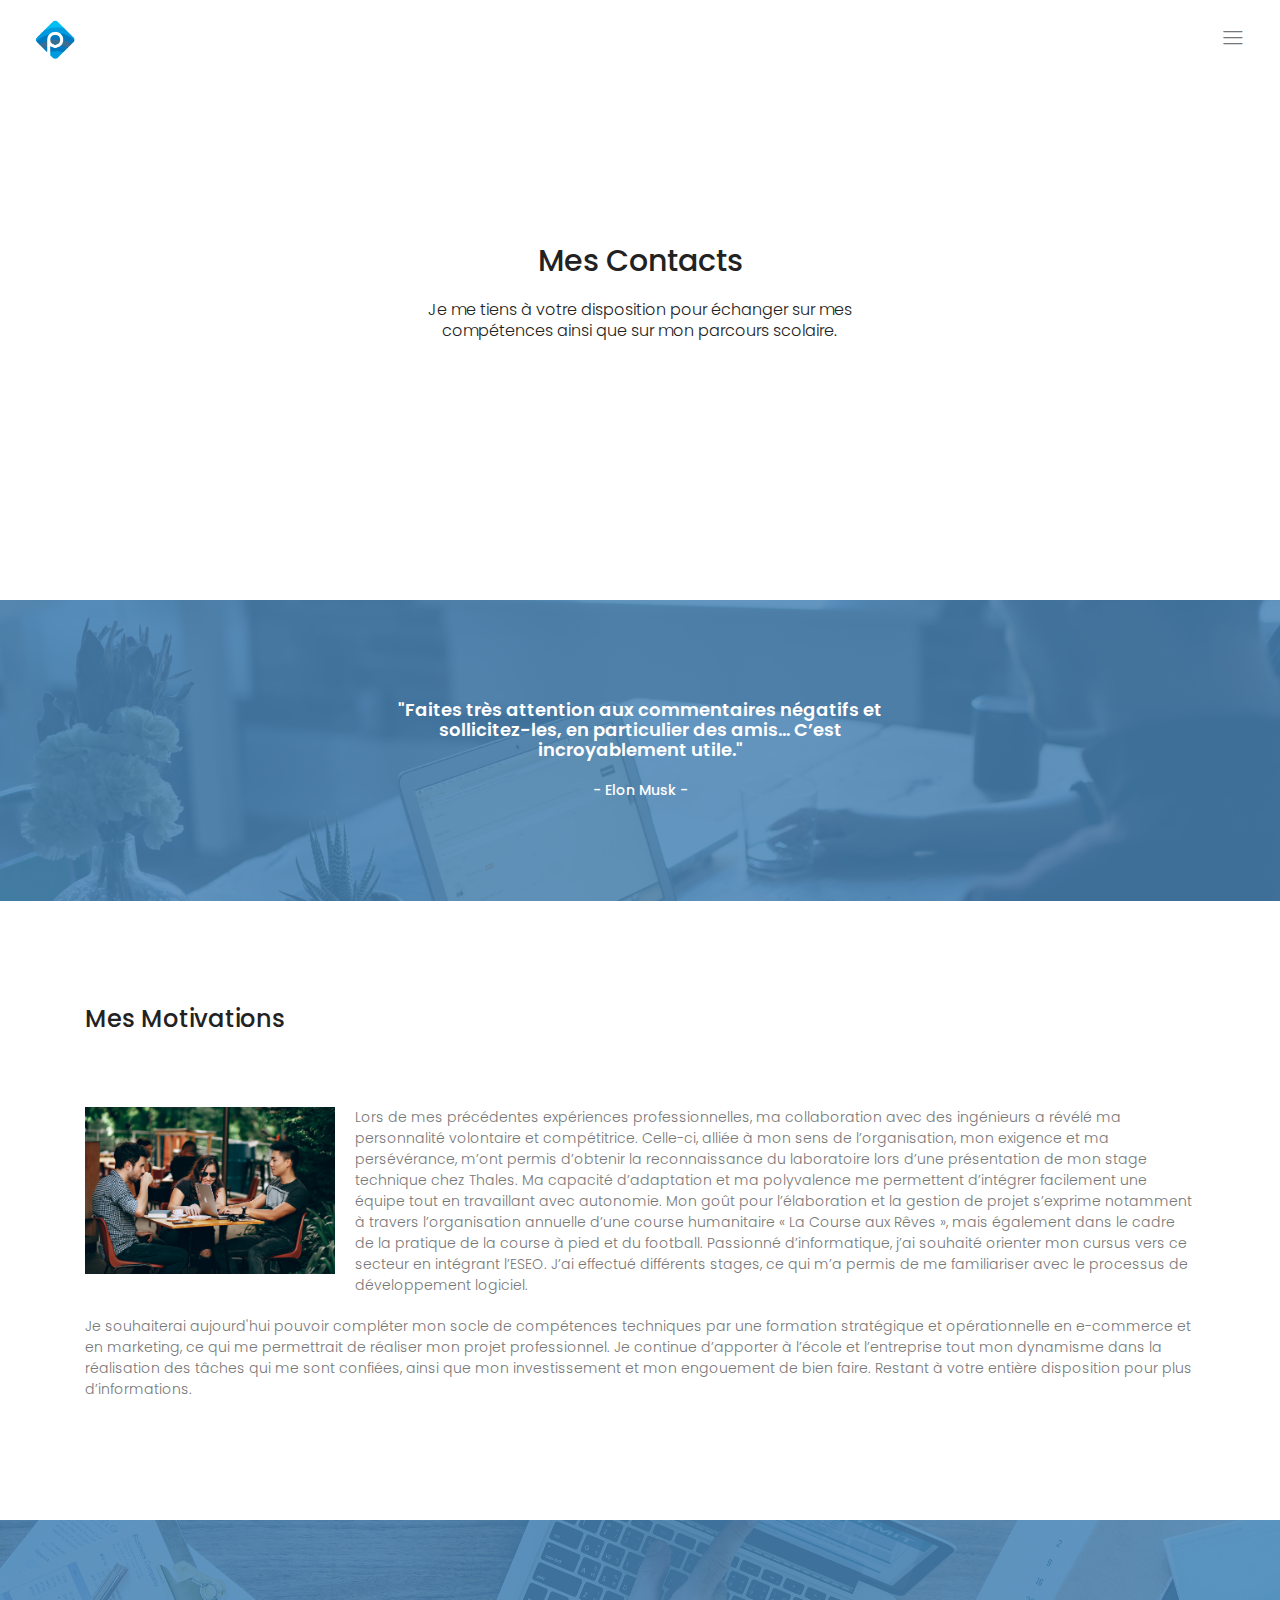
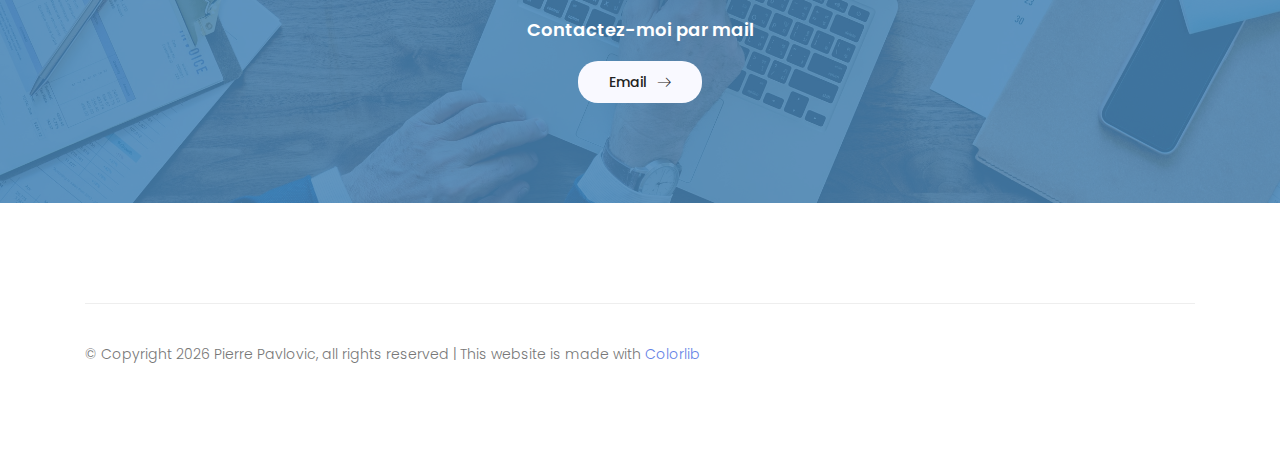
<file: contact.html>
<!DOCTYPE html>
<html lang="fr" class="no-js">

<head>
    <!-- Mobile Specific Meta -->
    <meta name="viewport" content="width=device-width, initial-scale=1, shrink-to-fit=no">
    <!-- Favicon-->
    <link rel="shortcut icon" href="img/logo.png">
    <!-- Author Meta -->
    <meta name="author" content="Colorlib">
    <!-- Meta Description -->
    <meta name="description" content="">
    <!-- Meta Keyword -->
    <meta name="keywords" content="">
    <!-- meta character set -->
    <meta charset="UTF-8">
    <!-- Site Title -->
    <title>Pierre Pavlovic - Contact</title>
    <link href="https://fonts.googleapis.com/css?family=Poppins:300,500,600" rel="stylesheet">
    <!-- CSS -->
    <link rel="stylesheet" href="css/linearicons.css">
    <link rel="stylesheet" href="css/owl.carousel.css">
    <link rel="stylesheet" href="css/font-awesome.min.css">
    <link rel="stylesheet" href="css/nice-select.css">
    <link rel="stylesheet" href="css/magnific-popup.css">
    <link rel="stylesheet" href="css/bootstrap.css">
    <link rel="stylesheet" href="css/main.css">
</head>

<body>
    <div class="oz-body-wrap">
        <!-- Start Header Area -->
        <header class="default-header generic-header">
            <div class="container-fluid">
                <div class="header-wrap">
                    <div class="header-top d-flex justify-content-between align-items-center">
                        <div class="logo">
                            <a href="index.html"><img src="img/logo.png" alt=""></a>
                        </div>
                        <div class="main-menubar d-flex align-items-center">
                            <nav class="hide">
                                <a href="index.html">Home</a>
                                <a href="project.html">Project</a>
                                <a href="contact.html">Contact</a>
                            </nav>
                            <div class="menu-bar"><span class="lnr lnr-menu"></span></div>
                        </div>
                    </div>
                </div>
            </div>
        </header>
        <!-- End Header Area -->
        <!-- Start Banner Area -->
        <section class="generic-banner relative">
            <div class="overlay overlay-bg"></div>
            <div class="container">
                <div class="row height align-items-center justify-content-center">
                    <div class="col-lg-10">
                        <div class="banner-content text-center">
                            <h2>Mes <span>Contacts</span></h2>
                            <p> Je me tiens à votre disposition pour échanger sur mes<br>compétences ainsi que sur mon parcours scolaire.</p>
                        </div>
                    </div>
                </div>
            </div>
        </section>
        <!-- End Banner Area -->
        <!-- Start Citation Area -->
        <section class="about-area pt-100 pb-100 relative">
            <div class="overlay overlay-bg"></div>
            <div class="container">
                <div class="row justify-content-center text-center">
                    <div class="single-contact col-lg-6 col-md-8">
                        <h4 class="h4 text-white">"Faites très attention aux commentaires négatifs et sollicitez-les, en particulier des amis… C’est incroyablement utile."</h4>
                        <h6 class="text-white"><br> - Elon Musk - </h6>
                    </div>
                </div>
            </div>
        </section>
        <!-- End Citation Area -->
        <!-- About Motivation Start -->
        <section class="about-generic-area">
            <div class="container border-top-generic">
                <h3 class="about-title mb-70">Mes Motivations</h3>
                <div class="row">
                    <div class="col-md-12">
                        <div class="img-text">
                            <img src="img/helena-lopes-592971-unsplash.jpg" alt="" height="250px" width="250px" class="img-fluid float-left mr-20 mb-20">
                            <p>Lors de mes précédentes expériences professionnelles, ma collaboration avec des ingénieurs a révélé ma personnalité volontaire et compétitrice. Celle-ci, alliée à mon sens de l’organisation, mon exigence et ma persévérance,
                                m’ont permis d’obtenir la reconnaissance du laboratoire lors d’une présentation de mon stage technique chez Thales. Ma capacité d’adaptation et ma polyvalence me permettent d’intégrer facilement une équipe tout en travaillant
                                avec autonomie. Mon goût pour l’élaboration et la gestion de projet s’exprime notamment à travers l’organisation annuelle d’une course humanitaire « La Course aux Rêves », mais également dans le cadre de la pratique de
                                la course à pied et du football. Passionné d’informatique, j’ai souhaité orienter mon cursus vers ce secteur en intégrant l’ESEO. J’ai effectué différents stages, ce qui m’a permis de me familiariser avec le processus de
                                développement logiciel.</p>
                        </div>
                    </div>
                    <div class="col-lg-12">
                        <p>Je souhaiterai aujourd'hui pouvoir compléter mon socle de compétences techniques par une formation stratégique et opérationnelle en e-commerce et en marketing, ce qui me permettrait de réaliser mon projet professionnel. Je continue
                            d’apporter à l’école et l’entreprise tout mon dynamisme dans la réalisation des tâches qui me sont confiées, ainsi que mon investissement et mon engouement de bien faire. Restant à votre entière disposition pour plus d’informations.</p>
                    </div>
                </div>
            </div>
    </div>
    </section>
    <!-- End Motivation Area -->
    <!-- Start Contact Area -->
    <!--
			<section class="contact-area pt-100 pb-100 relative">
				<div class="overlay overlay-bg"></div>
				<div class="container">
					<div class="row justify-content-center text-center">
						<div class="single-contact col-lg-6 col-md-8">
							<h2 class="text-white">Send Me A <span>Message</span></h2>
							<p class="text-white">
								Most people who work in an office environment.
							</p>
						</div>
					</div>
					<form id="myForm" action="mail.php" method="post" class="contact-form">
						<div class="row justify-content-center">
							<div class="col-lg-5">
								<input name="fname" placeholder="Enter your name" onfocus="this.placeholder = ''" onblur="this.placeholder = 'Enter your name'" class="common-input mt-20" required="" type="text">
							</div>
							<div class="col-lg-5">
								<input name="email" placeholder="Enter email address" pattern="[A-Za-z0-9._%+-]+@[A-Za-z0-9.-]+\.[A-Za-z]{1,63}$" onfocus="this.placeholder = ''" onblur="this.placeholder = 'Enter email address'" class="common-input mt-20" required="" type="email">
							</div>
							<div class="col-lg-10">
								<textarea class="common-textarea mt-20" name="message" placeholder="Messege" onfocus="this.placeholder = ''" onblur="this.placeholder = 'Messege'" required=""></textarea>
						</div>
						<div class="col-lg-10 d-flex justify-content-end">
							<button class="primary-btn white-bg d-inline-flex align-items-center mt-20"><span class="mr-10">Send Message</span><span class="lnr lnr-arrow-right"></span></button> <br>
						</div>
						<div class="alert-msg"></div>
						</div>
					</form>
				</div>
			</section>
			-->
    <!-- End Contact Area -->
    <!-- Start Other Contact Area -->
    <section id="about-us" class="contact-area pt-100 pb-100 relative">
        <div class="overlay overlay-bg"></div>
        <div class="container">
            <div class="row justify-content-center text-center">
                <div class="single-contact col-lg-6 col-md-8">
                    <h4 class="h4 text-white">Contactez-moi par mail</h4><br>
                    <a href="mailto:pierre.pavlovic@reseau.eseo.fr" class="genric-btn default circle arrow">Email<span class="lnr lnr-arrow-right"></span></a>
                </div>
            </div>
        </div>
    </section>
    <!-- End Other Contact Area -->
    <!-- Start Footer Area -->
    <footer class="section-gap">
        <div class="container">
            <div class="footer-bottom d-flex justify-content-between align-items-center flex-wrap">
                <!-- Link back to Colorlib can't be removed. Template is licensed under CC BY 3.0. -->
                <p class="footer-text m-0">&copy; Copyright
                    <script>
                        document.write(new Date().getFullYear());
                    </script> Pierre Pavlovic, all rights reserved | This website is made with <a href="https://colorlib.com" target="_blank">Colorlib</a></p>
                <!-- Link back to Colorlib can't be removed. Template is licensed under CC BY 3.0. -->
            </div>
        </div>
    </footer>
    <!-- End Footer Area -->
    </div>
    <script src="js/vendor/jquery-2.2.4.min.js"></script>
    <script src="https://cdnjs.cloudflare.com/ajax/libs/popper.js/1.11.0/umd/popper.min.js" integrity="sha384-b/U6ypiBEHpOf/4+1nzFpr53nxSS+GLCkfwBdFNTxtclqqenISfwAzpKaMNFNmj4" crossorigin="anonymous"></script>
    <script src="js/vendor/bootstrap.min.js"></script>
    <script src="js/jquery.ajaxchimp.min.js"></script>
    <script src="js/owl.carousel.min.js"></script>
    <script src="js/jquery.nice-select.min.js"></script>
    <script src="js/jquery.magnific-popup.min.js"></script>
    <script src="js/main.js"></script>
    </div>
</body>

</html>
</file>
<file: css/linearicons.css>
@font-face {
    font-family: 'Linearicons-Free';
    src: url('../fonts/Linearicons-Free.eot?w118d');
    src: url('../fonts/Linearicons-Free.eot?#iefixw118d') format('embedded-opentype'), url('../fonts/Linearicons-Free.woff2?w118d') format('woff2'), url('../fonts/Linearicons-Free.woff?w118d') format('woff'), url('../fonts/Linearicons-Free.ttf?w118d') format('truetype'), url('../fonts/Linearicons-Free.svg?w118d#Linearicons-Free') format('svg');
    font-weight: normal;
    font-style: normal;
}

.lnr {
    font-family: 'Linearicons-Free';
    speak: none;
    font-style: normal;
    font-weight: normal;
    font-variant: normal;
    text-transform: none;
    line-height: 1;
    /* Better Font Rendering =========== */
    -webkit-font-smoothing: antialiased;
    -moz-osx-font-smoothing: grayscale;
}

.lnr-home:before {
    content: "\e800";
}

.lnr-apartment:before {
    content: "\e801";
}

.lnr-pencil:before {
    content: "\e802";
}

.lnr-magic-wand:before {
    content: "\e803";
}

.lnr-drop:before {
    content: "\e804";
}

.lnr-lighter:before {
    content: "\e805";
}

.lnr-poop:before {
    content: "\e806";
}

.lnr-sun:before {
    content: "\e807";
}

.lnr-moon:before {
    content: "\e808";
}

.lnr-cloud:before {
    content: "\e809";
}

.lnr-cloud-upload:before {
    content: "\e80a";
}

.lnr-cloud-download:before {
    content: "\e80b";
}

.lnr-cloud-sync:before {
    content: "\e80c";
}

.lnr-cloud-check:before {
    content: "\e80d";
}

.lnr-database:before {
    content: "\e80e";
}

.lnr-lock:before {
    content: "\e80f";
}

.lnr-cog:before {
    content: "\e810";
}

.lnr-trash:before {
    content: "\e811";
}

.lnr-dice:before {
    content: "\e812";
}

.lnr-heart:before {
    content: "\e813";
}

.lnr-star:before {
    content: "\e814";
}

.lnr-star-half:before {
    content: "\e815";
}

.lnr-star-empty:before {
    content: "\e816";
}

.lnr-flag:before {
    content: "\e817";
}

.lnr-envelope:before {
    content: "\e818";
}

.lnr-paperclip:before {
    content: "\e819";
}

.lnr-inbox:before {
    content: "\e81a";
}

.lnr-eye:before {
    content: "\e81b";
}

.lnr-printer:before {
    content: "\e81c";
}

.lnr-file-empty:before {
    content: "\e81d";
}

.lnr-file-add:before {
    content: "\e81e";
}

.lnr-enter:before {
    content: "\e81f";
}

.lnr-exit:before {
    content: "\e820";
}

.lnr-graduation-hat:before {
    content: "\e821";
}

.lnr-license:before {
    content: "\e822";
}

.lnr-music-note:before {
    content: "\e823";
}

.lnr-film-play:before {
    content: "\e824";
}

.lnr-camera-video:before {
    content: "\e825";
}

.lnr-camera:before {
    content: "\e826";
}

.lnr-picture:before {
    content: "\e827";
}

.lnr-book:before {
    content: "\e828";
}

.lnr-bookmark:before {
    content: "\e829";
}

.lnr-user:before {
    content: "\e82a";
}

.lnr-users:before {
    content: "\e82b";
}

.lnr-shirt:before {
    content: "\e82c";
}

.lnr-store:before {
    content: "\e82d";
}

.lnr-cart:before {
    content: "\e82e";
}

.lnr-tag:before {
    content: "\e82f";
}

.lnr-phone-handset:before {
    content: "\e830";
}

.lnr-phone:before {
    content: "\e831";
}

.lnr-pushpin:before {
    content: "\e832";
}

.lnr-map-marker:before {
    content: "\e833";
}

.lnr-map:before {
    content: "\e834";
}

.lnr-location:before {
    content: "\e835";
}

.lnr-calendar-full:before {
    content: "\e836";
}

.lnr-keyboard:before {
    content: "\e837";
}

.lnr-spell-check:before {
    content: "\e838";
}

.lnr-screen:before {
    content: "\e839";
}

.lnr-smartphone:before {
    content: "\e83a";
}

.lnr-tablet:before {
    content: "\e83b";
}

.lnr-laptop:before {
    content: "\e83c";
}

.lnr-laptop-phone:before {
    content: "\e83d";
}

.lnr-power-switch:before {
    content: "\e83e";
}

.lnr-bubble:before {
    content: "\e83f";
}

.lnr-heart-pulse:before {
    content: "\e840";
}

.lnr-construction:before {
    content: "\e841";
}

.lnr-pie-chart:before {
    content: "\e842";
}

.lnr-chart-bars:before {
    content: "\e843";
}

.lnr-gift:before {
    content: "\e844";
}

.lnr-diamond:before {
    content: "\e845";
}

.lnr-linearicons:before {
    content: "\e846";
}

.lnr-dinner:before {
    content: "\e847";
}

.lnr-coffee-cup:before {
    content: "\e848";
}

.lnr-leaf:before {
    content: "\e849";
}

.lnr-paw:before {
    content: "\e84a";
}

.lnr-rocket:before {
    content: "\e84b";
}

.lnr-briefcase:before {
    content: "\e84c";
}

.lnr-bus:before {
    content: "\e84d";
}

.lnr-car:before {
    content: "\e84e";
}

.lnr-train:before {
    content: "\e84f";
}

.lnr-bicycle:before {
    content: "\e850";
}

.lnr-wheelchair:before {
    content: "\e851";
}

.lnr-select:before {
    content: "\e852";
}

.lnr-earth:before {
    content: "\e853";
}

.lnr-smile:before {
    content: "\e854";
}

.lnr-sad:before {
    content: "\e855";
}

.lnr-neutral:before {
    content: "\e856";
}

.lnr-mustache:before {
    content: "\e857";
}

.lnr-alarm:before {
    content: "\e858";
}

.lnr-bullhorn:before {
    content: "\e859";
}

.lnr-volume-high:before {
    content: "\e85a";
}

.lnr-volume-medium:before {
    content: "\e85b";
}

.lnr-volume-low:before {
    content: "\e85c";
}

.lnr-volume:before {
    content: "\e85d";
}

.lnr-mic:before {
    content: "\e85e";
}

.lnr-hourglass:before {
    content: "\e85f";
}

.lnr-undo:before {
    content: "\e860";
}

.lnr-redo:before {
    content: "\e861";
}

.lnr-sync:before {
    content: "\e862";
}

.lnr-history:before {
    content: "\e863";
}

.lnr-clock:before {
    content: "\e864";
}

.lnr-download:before {
    content: "\e865";
}

.lnr-upload:before {
    content: "\e866";
}

.lnr-enter-down:before {
    content: "\e867";
}

.lnr-exit-up:before {
    content: "\e868";
}

.lnr-bug:before {
    content: "\e869";
}

.lnr-code:before {
    content: "\e86a";
}

.lnr-link:before {
    content: "\e86b";
}

.lnr-unlink:before {
    content: "\e86c";
}

.lnr-thumbs-up:before {
    content: "\e86d";
}

.lnr-thumbs-down:before {
    content: "\e86e";
}

.lnr-magnifier:before {
    content: "\e86f";
}

.lnr-cross:before {
    content: "\e870";
}

.lnr-menu:before {
    content: "\e871";
}

.lnr-list:before {
    content: "\e872";
}

.lnr-chevron-up:before {
    content: "\e873";
}

.lnr-chevron-down:before {
    content: "\e874";
}

.lnr-chevron-left:before {
    content: "\e875";
}

.lnr-chevron-right:before {
    content: "\e876";
}

.lnr-arrow-up:before {
    content: "\e877";
}

.lnr-arrow-down:before {
    content: "\e878";
}

.lnr-arrow-left:before {
    content: "\e879";
}

.lnr-arrow-right:before {
    content: "\e87a";
}

.lnr-move:before {
    content: "\e87b";
}

.lnr-warning:before {
    content: "\e87c";
}

.lnr-question-circle:before {
    content: "\e87d";
}

.lnr-menu-circle:before {
    content: "\e87e";
}

.lnr-checkmark-circle:before {
    content: "\e87f";
}

.lnr-cross-circle:before {
    content: "\e880";
}

.lnr-plus-circle:before {
    content: "\e881";
}

.lnr-circle-minus:before {
    content: "\e882";
}

.lnr-arrow-up-circle:before {
    content: "\e883";
}

.lnr-arrow-down-circle:before {
    content: "\e884";
}

.lnr-arrow-left-circle:before {
    content: "\e885";
}

.lnr-arrow-right-circle:before {
    content: "\e886";
}

.lnr-chevron-up-circle:before {
    content: "\e887";
}

.lnr-chevron-down-circle:before {
    content: "\e888";
}

.lnr-chevron-left-circle:before {
    content: "\e889";
}

.lnr-chevron-right-circle:before {
    content: "\e88a";
}

.lnr-crop:before {
    content: "\e88b";
}

.lnr-frame-expand:before {
    content: "\e88c";
}

.lnr-frame-contract:before {
    content: "\e88d";
}

.lnr-layers:before {
    content: "\e88e";
}

.lnr-funnel:before {
    content: "\e88f";
}

.lnr-text-format:before {
    content: "\e890";
}

.lnr-text-format-remove:before {
    content: "\e891";
}

.lnr-text-size:before {
    content: "\e892";
}

.lnr-bold:before {
    content: "\e893";
}

.lnr-italic:before {
    content: "\e894";
}

.lnr-underline:before {
    content: "\e895";
}

.lnr-strikethrough:before {
    content: "\e896";
}

.lnr-highlight:before {
    content: "\e897";
}

.lnr-text-align-left:before {
    content: "\e898";
}

.lnr-text-align-center:before {
    content: "\e899";
}

.lnr-text-align-right:before {
    content: "\e89a";
}

.lnr-text-align-justify:before {
    content: "\e89b";
}

.lnr-line-spacing:before {
    content: "\e89c";
}

.lnr-indent-increase:before {
    content: "\e89d";
}

.lnr-indent-decrease:before {
    content: "\e89e";
}

.lnr-pilcrow:before {
    content: "\e89f";
}

.lnr-direction-ltr:before {
    content: "\e8a0";
}

.lnr-direction-rtl:before {
    content: "\e8a1";
}

.lnr-page-break:before {
    content: "\e8a2";
}

.lnr-sort-alpha-asc:before {
    content: "\e8a3";
}

.lnr-sort-amount-asc:before {
    content: "\e8a4";
}

.lnr-hand:before {
    content: "\e8a5";
}

.lnr-pointer-up:before {
    content: "\e8a6";
}

.lnr-pointer-right:before {
    content: "\e8a7";
}

.lnr-pointer-down:before {
    content: "\e8a8";
}

.lnr-pointer-left:before {
    content: "\e8a9";
}
</file>
<file: css/nice-select.css>
.nice-select {
    -webkit-tap-highlight-color: transparent;
    background-color: #fff;
    border-radius: 5px;
    border: solid 1px #e8e8e8;
    box-sizing: border-box;
    clear: both;
    cursor: pointer;
    display: block;
    float: left;
    font-family: inherit;
    font-size: 14px;
    font-weight: normal;
    height: 42px;
    line-height: 40px;
    outline: none;
    padding-left: 18px;
    padding-right: 30px;
    position: relative;
    text-align: left !important;
    -webkit-transition: all 0.2s ease-in-out;
    transition: all 0.2s ease-in-out;
    -webkit-user-select: none;
    -moz-user-select: none;
    -ms-user-select: none;
    user-select: none;
    white-space: nowrap;
    width: auto;
}

.nice-select:hover {
    border-color: #dbdbdb;
}

.nice-select:active,
.nice-select.open,
.nice-select:focus {
    border-color: #999;
}

.nice-select:after {
    border-bottom: 2px solid #999;
    border-right: 2px solid #999;
    content: '';
    display: block;
    height: 5px;
    margin-top: -4px;
    pointer-events: none;
    position: absolute;
    right: 12px;
    top: 50%;
    -webkit-transform-origin: 66% 66%;
    -ms-transform-origin: 66% 66%;
    transform-origin: 66% 66%;
    -webkit-transform: rotate(45deg);
    -ms-transform: rotate(45deg);
    transform: rotate(45deg);
    -webkit-transition: all 0.15s ease-in-out;
    transition: all 0.15s ease-in-out;
    width: 5px;
}

.nice-select.open:after {
    -webkit-transform: rotate(-135deg);
    -ms-transform: rotate(-135deg);
    transform: rotate(-135deg);
}

.nice-select.open .list {
    opacity: 1;
    pointer-events: auto;
    -webkit-transform: scale(1) translateY(0);
    -ms-transform: scale(1) translateY(0);
    transform: scale(1) translateY(0);
}

.nice-select.disabled {
    border-color: #ededed;
    color: #999;
    pointer-events: none;
}

.nice-select.disabled:after {
    border-color: #cccccc;
}

.nice-select.wide {
    width: 100%;
}

.nice-select.wide .list {
    left: 0 !important;
    right: 0 !important;
}

.nice-select.right {
    float: right;
}

.nice-select.right .list {
    left: auto;
    right: 0;
}

.nice-select.small {
    font-size: 12px;
    height: 36px;
    line-height: 34px;
}

.nice-select.small:after {
    height: 4px;
    width: 4px;
}

.nice-select.small .option {
    line-height: 34px;
    min-height: 34px;
}

.nice-select .list {
    background-color: #fff;
    border-radius: 5px;
    box-shadow: 0 0 0 1px rgba(68, 68, 68, 0.11);
    box-sizing: border-box;
    margin-top: 4px;
    opacity: 0;
    overflow: hidden;
    padding: 0;
    pointer-events: none;
    position: absolute;
    top: 100%;
    left: 0;
    -webkit-transform-origin: 50% 0;
    -ms-transform-origin: 50% 0;
    transform-origin: 50% 0;
    -webkit-transform: scale(0.75) translateY(-21px);
    -ms-transform: scale(0.75) translateY(-21px);
    transform: scale(0.75) translateY(-21px);
    -webkit-transition: all 0.2s cubic-bezier(0.5, 0, 0, 1.25), opacity 0.15s ease-out;
    transition: all 0.2s cubic-bezier(0.5, 0, 0, 1.25), opacity 0.15s ease-out;
    z-index: 9;
}

.nice-select .list:hover .option:not(:hover) {
    background-color: transparent !important;
}

.nice-select .option {
    cursor: pointer;
    font-weight: 400;
    line-height: 40px;
    list-style: none;
    min-height: 40px;
    outline: none;
    padding-left: 18px;
    padding-right: 29px;
    text-align: left;
    -webkit-transition: all 0.2s;
    transition: all 0.2s;
}

.nice-select .option:hover,
.nice-select .option.focus,
.nice-select .option.selected.focus {
    background-color: #f6f6f6;
}

.nice-select .option.selected {
    font-weight: bold;
}

.nice-select .option.disabled {
    background-color: transparent;
    color: #999;
    cursor: default;
}

.no-csspointerevents .nice-select .list {
    display: none;
}

.no-csspointerevents .nice-select.open .list {
    display: block;
}
</file>
<file: css/main.css>
::-moz-selection {
    background-color: #4682B4;
    color: #fff
}

::selection {
    background-color: #4682B4;
    color: #fff
}

::-webkit-input-placeholder {
    color: #000;
    font-weight: 300
}

:-moz-placeholder {
    color: #000;
    opacity: 1;
    font-weight: 300
}

::-moz-placeholder {
    color: #000;
    opacity: 1;
    font-weight: 300
}

:-ms-input-placeholder {
    color: #000;
    font-weight: 300
}

::-ms-input-placeholder {
    color: #000;
    font-weight: 300
}

body {
    color: #777;
    font-family: "Poppins", sans-serif;
    font-size: 14px;
    font-weight: 300;
    line-height: 1.5em;
    position: relative
}

ol,
ul {
    margin: 0;
    padding: 0;
    list-style: none
}

select {
    display: block
}

figure {
    margin: 0
}

a {
    -webkit-transition: all 0.3s ease 0s;
    -moz-transition: all 0.3s ease 0s;
    -o-transition: all 0.3s ease 0s;
    transition: all 0.3s ease 0s
}

iframe {
    border: 0
}

a,
a:focus,
a:hover {
    text-decoration: none;
    outline: 0;
    color: #777
}

.btn.active.focus,
.btn.active:focus,
.btn.focus,
.btn.focus:active,
.btn:active:focus,
.btn:focus {
    text-decoration: none;
    outline: 0
}

.card-panel {
    margin: 0;
    padding: 60px
}

.btn i,
.btn-large i,
.btn-floating i,
.btn-large i,
.btn-flat i {
    font-size: 1em;
    line-height: inherit
}

.gray-bg {
    background: #f9f9ff
}

h1,
h2,
h3,
h4,
h5,
h6 {
    font-family: "Poppins", sans-serif;
    color: #222;
    line-height: 1.5em;
    margin-bottom: 0;
    margin-top: 0;
    font-weight: 500
}

.h1,
.h2,
.h3,
.h4,
.h5,
.h6 {
    margin-bottom: 0;
    margin-top: 0;
    font-family: "Poppins", sans-serif;
    font-weight: 600;
    color: #222
}

h1,
.h1 {
    font-size: 36px
}

h2,
.h2 {
    font-size: 30px
}

h3,
.h3 {
    font-size: 24px
}

h4,
.h4 {
    font-size: 18px
}

h5,
.h5 {
    font-size: 16px
}

h6,
.h6 {
    font-size: 14px;
    color: #222
}

td,
th {
    border-radius: 0px
}

.clear::before,
.clear::after {
    content: " ";
    display: table
}

.clear::after {
    clear: both
}

.fz-11 {
    font-size: 11px
}

.fz-12 {
    font-size: 12px
}

.fz-13 {
    font-size: 13px
}

.fz-14 {
    font-size: 14px
}

.fz-15 {
    font-size: 15px
}

.fz-16 {
    font-size: 16px
}

.fz-18 {
    font-size: 18px
}

.fz-30 {
    font-size: 30px
}

.fz-48 {
    font-size: 48px !important
}

.fw100 {
    font-weight: 100
}

.fw300 {
    font-weight: 300
}

.fw400 {
    font-weight: 400 !important
}

.fw500 {
    font-weight: 500
}

.f700 {
    font-weight: 700
}

.fsi {
    font-style: italic
}

.mt-10 {
    margin-top: 10px
}

.mt-15 {
    margin-top: 15px
}

.mt-20 {
    margin-top: 20px
}

.mt-25 {
    margin-top: 25px
}

.mt-30 {
    margin-top: 30px
}

.mt-35 {
    margin-top: 35px
}

.mt-40 {
    margin-top: 40px
}

.mt-50 {
    margin-top: 50px
}

.mt-60 {
    margin-top: 60px
}

.mt-70 {
    margin-top: 70px
}

.mt-80 {
    margin-top: 80px
}

.mt-100 {
    margin-top: 100px
}

.mt-120 {
    margin-top: 120px
}

.mt-150 {
    margin-top: 150px
}

.ml-0 {
    margin-left: 0 !important
}

.ml-5 {
    margin-left: 5px !important
}

.ml-10 {
    margin-left: 10px
}

.ml-15 {
    margin-left: 15px
}

.ml-20 {
    margin-left: 20px
}

.ml-30 {
    margin-left: 30px
}

.ml-50 {
    margin-left: 50px
}

.mr-0 {
    margin-right: 0 !important
}

.mr-5 {
    margin-right: 5px !important
}

.mr-15 {
    margin-right: 15px
}

.mr-10 {
    margin-right: 10px
}

.mr-20 {
    margin-right: 20px
}

.mr-30 {
    margin-right: 30px
}

.mr-50 {
    margin-right: 50px
}

.mb-0 {
    margin-bottom: 0px
}

.mb-0-i {
    margin-bottom: 0px !important
}

.mb-5 {
    margin-bottom: 5px
}

.mb-10 {
    margin-bottom: 10px
}

.mb-15 {
    margin-bottom: 15px
}

.mb-20 {
    margin-bottom: 20px
}

.mb-25 {
    margin-bottom: 25px
}

.mb-30 {
    margin-bottom: 30px
}

.mb-40 {
    margin-bottom: 40px
}

.mb-50 {
    margin-bottom: 50px
}

.mb-60 {
    margin-bottom: 60px
}

.mb-70 {
    margin-bottom: 70px
}

.mb-80 {
    margin-bottom: 80px
}

.mb-90 {
    margin-bottom: 90px
}

.mb-100 {
    margin-bottom: 100px
}

.pt-0 {
    padding-top: 0px
}

.pt-10 {
    padding-top: 10px
}

.pt-15 {
    padding-top: 15px
}

.pt-20 {
    padding-top: 20px
}

.pt-25 {
    padding-top: 25px
}

.pt-30 {
    padding-top: 30px
}

.pt-40 {
    padding-top: 40px
}

.pt-50 {
    padding-top: 50px
}

.pt-60 {
    padding-top: 60px
}

.pt-70 {
    padding-top: 70px
}

.pt-80 {
    padding-top: 80px
}

.pt-90 {
    padding-top: 90px
}

.pt-100 {
    padding-top: 100px
}

.pt-150 {
    padding-top: 150px
}

.pb-0 {
    padding-bottom: 0px
}

.pb-10 {
    padding-bottom: 10px
}

.pb-15 {
    padding-bottom: 15px
}

.pb-20 {
    padding-bottom: 20px
}

.pb-25 {
    padding-bottom: 25px
}

.pb-30 {
    padding-bottom: 30px
}

.pb-40 {
    padding-bottom: 40px
}

.pb-50 {
    padding-bottom: 50px
}

.pb-60 {
    padding-bottom: 60px
}

.pb-70 {
    padding-bottom: 70px
}

.pb-80 {
    padding-bottom: 80px
}

.pb-90 {
    padding-bottom: 90px
}

.pb-100 {
    padding-bottom: 100px
}

.pb-150 {
    padding-bottom: 150px
}

.pr-30 {
    padding-right: 30px
}

.pl-30 {
    padding-left: 30px
}

.p-40 {
    padding: 40px
}

.float-left {
    float: left
}

.float-right {
    float: right
}

.text-italic {
    font-style: italic
}

.text-white {
    color: #fff
}

.transition {
    -webkit-transition: all 0.3s ease 0s;
    -moz-transition: all 0.3s ease 0s;
    -o-transition: all 0.3s ease 0s;
    transition: all 0.3s ease 0s
}

.section-full {
    padding: 100px 0
}

.section-half {
    padding: 75px 0
}

.flex {
    display: -webkit-box;
    display: -webkit-flex;
    display: -moz-flex;
    display: -ms-flexbox;
    display: flex
}

.inline-flex {
    display: -webkit-inline-box;
    display: -webkit-inline-flex;
    display: -moz-inline-flex;
    display: -ms-inline-flexbox;
    display: inline-flex
}

.flex-grow {
    -webkit-box-flex: 1;
    -webkit-flex-grow: 1;
    -moz-flex-grow: 1;
    -ms-flex-positive: 1;
    flex-grow: 1
}

.flex-wrap {
    -webkit-flex-wrap: wrap;
    -moz-flex-wrap: wrap;
    -ms-flex-wrap: wrap;
    flex-wrap: wrap
}

.flex-left {
    -webkit-box-pack: start;
    -ms-flex-pack: start;
    -webkit-justify-content: flex-start;
    -moz-justify-content: flex-start;
    justify-content: flex-start
}

.flex-middle {
    -webkit-box-align: center;
    -ms-flex-align: center;
    -webkit-align-items: center;
    -moz-align-items: center;
    align-items: center
}

.flex-right {
    -webkit-box-pack: end;
    -ms-flex-pack: end;
    -webkit-justify-content: flex-end;
    -moz-justify-content: flex-end;
    justify-content: flex-end
}

.flex-top {
    -webkit-align-self: flex-start;
    -moz-align-self: flex-start;
    -ms-flex-item-align: start;
    align-self: flex-start
}

.flex-center {
    -webkit-box-pack: center;
    -ms-flex-pack: center;
    -webkit-justify-content: center;
    -moz-justify-content: center;
    justify-content: center
}

.flex-bottom {
    -webkit-align-self: flex-end;
    -moz-align-self: flex-end;
    -ms-flex-item-align: end;
    align-self: flex-end
}

.space-between {
    -webkit-box-pack: justify;
    -ms-flex-pack: justify;
    -webkit-justify-content: space-between;
    -moz-justify-content: space-between;
    justify-content: space-between
}

.space-around {
    -ms-flex-pack: distribute;
    -webkit-justify-content: space-around;
    -moz-justify-content: space-around;
    justify-content: space-around
}

.flex-column {
    -webkit-box-direction: normal;
    -webkit-box-orient: vertical;
    -webkit-flex-direction: column;
    -moz-flex-direction: column;
    -ms-flex-direction: column;
    flex-direction: column
}

.flex-cell {
    display: -webkit-box;
    display: -webkit-flex;
    display: -moz-flex;
    display: -ms-flexbox;
    display: flex;
    -webkit-box-flex: 1;
    -webkit-flex-grow: 1;
    -moz-flex-grow: 1;
    -ms-flex-positive: 1;
    flex-grow: 1
}

.display-table {
    display: table
}

.light {
    color: #fff
}

.dark {
    color: #000
}

.relative {
    position: relative
}

.overflow-hidden {
    overflow: hidden
}

.overlay {
    position: absolute;
    left: 0;
    right: 0;
    top: 0;
    bottom: 0
}

.container.fullwidth {
    width: 100%
}

.container.no-padding {
    padding-left: 0;
    padding-right: 0
}

.no-padding {
    padding: 0
}

.section-bg {
    background: #f9fafc
}

@media (max-width: 767px) {
    .no-flex-xs {
        display: block !important
    }
}

.row.no-margin {
    margin-left: 0;
    margin-right: 0
}

.sample-text-area {
    background: #fff;
    padding: 100px 0 70px 0
}

.text-heading {
    margin-bottom: 30px;
    font-size: 24px
}

b,
i,
sup,
sub,
u,
del {
    color: #fff
}

h1 {
    font-size: 36px
}

h2 {
    font-size: 30px
}

h3 {
    font-size: 24px
}

h4 {
    font-size: 18px
}

h5 {
    font-size: 16px
}

h6 {
    font-size: 14px
}

h1,
h2,
h3,
h4,
h5,
h6 {
    line-height: 1.5em
}

.typography h1,
.typography h2,
.typography h3,
.typography h4,
.typography h5,
.typography h6 {
    color: #777
}

.button-area {
    background: #fff
}

.button-area .border-top-generic {
    padding: 70px 15px;
    border-top: 1px dotted #eee
}

.button-group-area .genric-btn {
    margin-right: 10px;
    margin-top: 10px
}

.button-group-area .genric-btn:last-child {
    margin-right: 0
}

.genric-btn {
    display: inline-block;
    outline: none;
    line-height: 40px;
    padding: 0 30px;
    font-size: 1em;
    text-align: center;
    text-decoration: none;
    font-weight: 500;
    cursor: pointer;
    -webkit-transition: all 0.3s ease 0s;
    -moz-transition: all 0.3s ease 0s;
    -o-transition: all 0.3s ease 0s;
    transition: all 0.3s ease 0s
}

.genric-btn:focus {
    outline: none
}

.genric-btn.e-large {
    padding: 0 40px;
    line-height: 50px
}

.genric-btn.large {
    line-height: 45px
}

.genric-btn.medium {
    line-height: 30px
}

.genric-btn.small {
    line-height: 25px
}

.genric-btn.radius {
    border-radius: 3px
}

.genric-btn.circle {
    border-radius: 20px
}

.genric-btn.arrow {
    display: -webkit-inline-box;
    display: -ms-inline-flexbox;
    display: inline-flex;
    -webkit-box-align: center;
    -ms-flex-align: center;
    align-items: center
}

.genric-btn.arrow span {
    margin-left: 10px
}

.genric-btn.default {
    color: #222;
    background: #f9f9ff;
    border: 1px solid transparent
}

.genric-btn.default:hover {
    border: 1px solid #f9f9ff;
    background: #fff
}

.genric-btn.default-border {
    border: 1px solid #f9f9ff;
    background: #fff
}

.genric-btn.default-border:hover {
    color: #222;
    background: #f9f9ff;
    border: 1px solid transparent
}

.genric-btn.primary {
    color: #fff;
    background: #4682B4;
    border: 1px solid transparent
}

.genric-btn.primary:hover {
    color: #4682B4;
    border: 1px solid #6382e6;
    background: #fff
}

.genric-btn.primary-border {
    color: #4682B4;
    border: 1px solid #4682B4;
    background: #fff
}

.genric-btn.primary-border:hover {
    color: #fff;
    background: #4682B4;
    border: 1px solid transparent
}

.genric-btn.success {
    color: #fff;
    background: #4cd3e3;
    border: 1px solid transparent
}

.genric-btn.success:hover {
    color: #4cd3e3;
    border: 1px solid #4cd3e3;
    background: #fff
}

.genric-btn.success-border {
    color: #4cd3e3;
    border: 1px solid #4cd3e3;
    background: #fff
}

.genric-btn.success-border:hover {
    color: #fff;
    background: #4cd3e3;
    border: 1px solid transparent
}

.genric-btn.info {
    color: #fff;
    background: #38a4ff;
    border: 1px solid transparent
}

.genric-btn.info:hover {
    color: #38a4ff;
    border: 1px solid #38a4ff;
    background: #fff
}

.genric-btn.info-border {
    color: #38a4ff;
    border: 1px solid #38a4ff;
    background: #fff
}

.genric-btn.info-border:hover {
    color: #fff;
    background: #38a4ff;
    border: 1px solid transparent
}

.genric-btn.warning {
    color: #fff;
    background: #f4e700;
    border: 1px solid transparent
}

.genric-btn.warning:hover {
    color: #f4e700;
    border: 1px solid #f4e700;
    background: #fff
}

.genric-btn.warning-border {
    color: #f4e700;
    border: 1px solid #f4e700;
    background: #fff
}

.genric-btn.warning-border:hover {
    color: #fff;
    background: #f4e700;
    border: 1px solid transparent
}

.genric-btn.danger {
    color: #fff;
    background: #f44a40;
    border: 1px solid transparent
}

.genric-btn.danger:hover {
    color: #f44a40;
    border: 1px solid #f44a40;
    background: #fff
}

.genric-btn.danger-border {
    color: #f44a40;
    border: 1px solid #f44a40;
    background: #fff
}

.genric-btn.danger-border:hover {
    color: #fff;
    background: #f44a40;
    border: 1px solid transparent
}

.genric-btn.link {
    color: #222;
    background: #f9f9ff;
    text-decoration: underline;
    border: 1px solid transparent
}

.genric-btn.link:hover {
    color: #222;
    border: 1px solid #f9f9ff;
    background: #fff
}

.genric-btn.link-border {
    color: #222;
    border: 1px solid #f9f9ff;
    background: #fff;
    text-decoration: underline
}

.genric-btn.link-border:hover {
    color: #222;
    background: #f9f9ff;
    border: 1px solid transparent
}

.genric-btn.disable {
    color: #222, 0.3;
    background: #f9f9ff;
    border: 1px solid transparent;
    cursor: not-allowed
}

.generic-blockquote {
    padding: 30px 50px 30px 30px;
    background: #f9f9ff;
    border-left: 2px solid #6382e6
}

.progress-table-wrap {
    overflow-x: scroll
}

.progress-table {
    background: #f9f9ff;
    padding: 15px 0px 30px 0px;
    min-width: 800px
}

.progress-table .serial {
    width: 11.83%;
    padding-left: 30px
}

.progress-table .country {
    width: 28.07%
}

.progress-table .visit {
    width: 19.74%
}

.progress-table .percentage {
    width: 40.36%;
    padding-right: 50px
}

.progress-table .table-head {
    display: flex
}

.progress-table .table-head .serial,
.progress-table .table-head .country,
.progress-table .table-head .visit,
.progress-table .table-head .percentage {
    color: #222;
    line-height: 40px;
    text-transform: uppercase;
    font-weight: 500
}

.progress-table .table-row {
    padding: 15px 0;
    border-top: 1px solid #edf3fd;
    display: flex
}

.progress-table .table-row .serial,
.progress-table .table-row .country,
.progress-table .table-row .visit,
.progress-table .table-row .percentage {
    display: flex;
    align-items: center
}

.progress-table .table-row .country img {
    margin-right: 15px
}

.progress-table .table-row .percentage .progress {
    width: 80%;
    border-radius: 0px;
    background: transparent
}

.progress-table .table-row .percentage .progress .progress-bar {
    height: 5px;
    line-height: 5px
}

.progress-table .table-row .percentage .progress .progress-bar.color-1 {
    background-color: #6382e6
}

.progress-table .table-row .percentage .progress .progress-bar.color-2 {
    background-color: #e66686
}

.progress-table .table-row .percentage .progress .progress-bar.color-3 {
    background-color: #f09359
}

.progress-table .table-row .percentage .progress .progress-bar.color-4 {
    background-color: #6382e6
}

.progress-table .table-row .percentage .progress .progress-bar.color-5 {
    background-color: #6382e6
}

.progress-table .table-row .percentage .progress .progress-bar.color-6 {
    background-color: #6382e6
}

.progress-table .table-row .percentage .progress .progress-bar.color-7 {
    background-color: #a367e7
}

.progress-table .table-row .percentage .progress .progress-bar.color-8 {
    background-color: #e66686
}

.single-gallery-image {
    margin-top: 30px;
    background-repeat: no-repeat !important;
    background-position: center center !important;
    background-size: cover !important;
    height: 200px
}

.list-style {
    width: 14px;
    height: 14px
}

.unordered-list li {
    position: relative;
    padding-left: 30px;
    line-height: 1.82em !important
}

.unordered-list li:before {
    content: "";
    position: absolute;
    width: 14px;
    height: 14px;
    border: 3px solid #6382e6;
    background: #fff;
    top: 4px;
    left: 0;
    border-radius: 50%
}

.ordered-list {
    margin-left: 30px
}

.ordered-list li {
    list-style-type: decimal-leading-zero;
    color: #6382e6;
    font-weight: 500;
    line-height: 1.82em !important
}

.ordered-list li span {
    font-weight: 300;
    color: #777
}

.ordered-list-alpha li {
    margin-left: 30px;
    list-style-type: lower-alpha;
    color: #6382e6;
    font-weight: 500;
    line-height: 1.82em !important
}

.ordered-list-alpha li span {
    font-weight: 300;
    color: #777
}

.ordered-list-roman li {
    margin-left: 30px;
    list-style-type: lower-roman;
    color: #6382e6;
    font-weight: 500;
    line-height: 1.82em !important
}

.ordered-list-roman li span {
    font-weight: 300;
    color: #777
}

.single-input {
    display: block;
    width: 100%;
    line-height: 40px;
    border: none;
    outline: none;
    background: #f9f9ff;
    padding: 0 20px
}

.single-input:focus {
    outline: none
}

.input-group-icon {
    position: relative
}

.input-group-icon .icon {
    position: absolute;
    left: 20px;
    top: 0;
    line-height: 40px;
    z-index: 3
}

.input-group-icon .icon i {
    color: #797979
}

.input-group-icon .single-input {
    padding-left: 45px
}

.single-textarea {
    display: block;
    color: #000;
    width: 100%;
    line-height: 40px;
    border: none;
    outline: none;
    background: #f9f9ff;
    padding: 0 20px;
    height: 100px;
    resize: none
}

.single-textarea:focus {
    outline: none
}

.single-input-primary {
    display: block;
    width: 100%;
    line-height: 40px;
    border: 1px solid transparent;
    outline: none;
    background: #f9f9ff;
    padding: 0 20px
}

.single-input-primary:focus {
    outline: none;
    border: 1px solid #6382e6
}

.single-input-accent {
    display: block;
    width: 100%;
    line-height: 40px;
    border: 1px solid transparent;
    outline: none;
    background: #f9f9ff;
    padding: 0 20px
}

.single-input-accent:focus {
    outline: none;
    border: 1px solid #eb6b55
}

.single-input-secondary {
    display: block;
    width: 100%;
    line-height: 40px;
    border: 1px solid transparent;
    outline: none;
    background: #f9f9ff;
    padding: 0 20px
}

.single-input-secondary:focus {
    outline: none;
    border: 1px solid #f09359
}

.default-switch {
    width: 35px;
    height: 17px;
    border-radius: 8.5px;
    background: #f9f9ff;
    position: relative;
    cursor: pointer
}

.default-switch input {
    position: absolute;
    left: 0;
    top: 0;
    right: 0;
    bottom: 0;
    width: 100%;
    height: 100%;
    opacity: 0;
    cursor: pointer
}

.default-switch input+label {
    position: absolute;
    top: 1px;
    left: 1px;
    width: 15px;
    height: 15px;
    border-radius: 50%;
    background: #6382e6;
    -webkit-transition: all 0.2s;
    -moz-transition: all 0.2s;
    -o-transition: all 0.2s;
    transition: all 0.2s;
    box-shadow: 0px 4px 5px 0px rgba(0, 0, 0, 0.2);
    cursor: pointer
}

.default-switch input:checked+label {
    left: 19px
}

.primary-switch {
    width: 35px;
    height: 17px;
    border-radius: 8.5px;
    background: #f9f9ff;
    position: relative;
    cursor: pointer
}

.primary-switch input {
    position: absolute;
    left: 0;
    top: 0;
    right: 0;
    bottom: 0;
    width: 100%;
    height: 100%;
    opacity: 0
}

.primary-switch input+label {
    position: absolute;
    left: 0;
    top: 0;
    right: 0;
    bottom: 0;
    width: 100%;
    height: 100%
}

.primary-switch input+label:before {
    content: "";
    position: absolute;
    left: 0;
    top: 0;
    right: 0;
    bottom: 0;
    width: 100%;
    height: 100%;
    background: transparent;
    border-radius: 8.5px;
    cursor: pointer;
    -webkit-transition: all 0.2s;
    -moz-transition: all 0.2s;
    -o-transition: all 0.2s;
    transition: all 0.2s
}

.primary-switch input+label:after {
    content: "";
    position: absolute;
    top: 1px;
    left: 1px;
    width: 15px;
    height: 15px;
    border-radius: 50%;
    background: #fff;
    -webkit-transition: all 0.2s;
    -moz-transition: all 0.2s;
    -o-transition: all 0.2s;
    transition: all 0.2s;
    box-shadow: 0px 4px 5px 0px rgba(0, 0, 0, 0.2);
    cursor: pointer
}

.primary-switch input:checked+label:after {
    left: 19px
}

.primary-switch input:checked+label:before {
    background: #6382e6
}

.confirm-switch {
    width: 35px;
    height: 17px;
    border-radius: 8.5px;
    background: #f9f9ff;
    position: relative;
    cursor: pointer
}

.confirm-switch input {
    position: absolute;
    left: 0;
    top: 0;
    right: 0;
    bottom: 0;
    width: 100%;
    height: 100%;
    opacity: 0
}

.confirm-switch input+label {
    position: absolute;
    left: 0;
    top: 0;
    right: 0;
    bottom: 0;
    width: 100%;
    height: 100%
}

.confirm-switch input+label:before {
    content: "";
    position: absolute;
    left: 0;
    top: 0;
    right: 0;
    bottom: 0;
    width: 100%;
    height: 100%;
    background: transparent;
    border-radius: 8.5px;
    -webkit-transition: all 0.2s;
    -moz-transition: all 0.2s;
    -o-transition: all 0.2s;
    transition: all 0.2s;
    cursor: pointer
}

.confirm-switch input+label:after {
    content: "";
    position: absolute;
    top: 1px;
    left: 1px;
    width: 15px;
    height: 15px;
    border-radius: 50%;
    background: #fff;
    -webkit-transition: all 0.2s;
    -moz-transition: all 0.2s;
    -o-transition: all 0.2s;
    transition: all 0.2s;
    box-shadow: 0px 4px 5px 0px rgba(0, 0, 0, 0.2);
    cursor: pointer
}

.confirm-switch input:checked+label:after {
    left: 19px
}

.confirm-switch input:checked+label:before {
    background: #4cd3e3
}

.primary-checkbox {
    width: 16px;
    height: 16px;
    border-radius: 3px;
    background: #f9f9ff;
    position: relative;
    cursor: pointer
}

.primary-checkbox input {
    position: absolute;
    left: 0;
    top: 0;
    right: 0;
    bottom: 0;
    width: 100%;
    height: 100%;
    opacity: 0
}

.primary-checkbox input+label {
    position: absolute;
    left: 0;
    top: 0;
    right: 0;
    bottom: 0;
    width: 100%;
    height: 100%;
    border-radius: 3px;
    cursor: pointer;
    border: 1px solid #f1f1f1
}

.primary-checkbox input:checked+label {
    background: url(../img/elements/primary-check.png) no-repeat center center/cover;
    border: none
}

.confirm-checkbox {
    width: 16px;
    height: 16px;
    border-radius: 3px;
    background: #f9f9ff;
    position: relative;
    cursor: pointer
}

.confirm-checkbox input {
    position: absolute;
    left: 0;
    top: 0;
    right: 0;
    bottom: 0;
    width: 100%;
    height: 100%;
    opacity: 0
}

.confirm-checkbox input+label {
    position: absolute;
    left: 0;
    top: 0;
    right: 0;
    bottom: 0;
    width: 100%;
    height: 100%;
    border-radius: 3px;
    cursor: pointer;
    border: 1px solid #f1f1f1
}

.confirm-checkbox input:checked+label {
    background: url(../img/elements/success-check.png) no-repeat center center/cover;
    border: none
}

.disabled-checkbox {
    width: 16px;
    height: 16px;
    border-radius: 3px;
    background: #f9f9ff;
    position: relative;
    cursor: pointer
}

.disabled-checkbox input {
    position: absolute;
    left: 0;
    top: 0;
    right: 0;
    bottom: 0;
    width: 100%;
    height: 100%;
    opacity: 0
}

.disabled-checkbox input+label {
    position: absolute;
    left: 0;
    top: 0;
    right: 0;
    bottom: 0;
    width: 100%;
    height: 100%;
    border-radius: 3px;
    cursor: pointer;
    border: 1px solid #f1f1f1
}

.disabled-checkbox input:disabled {
    cursor: not-allowed;
    z-index: 3
}

.disabled-checkbox input:checked+label {
    background: url(../img/elements/disabled-check.png) no-repeat center center/cover;
    border: none
}

.primary-radio {
    width: 16px;
    height: 16px;
    border-radius: 8px;
    background: #f9f9ff;
    position: relative;
    cursor: pointer
}

.primary-radio input {
    position: absolute;
    left: 0;
    top: 0;
    right: 0;
    bottom: 0;
    width: 100%;
    height: 100%;
    opacity: 0
}

.primary-radio input+label {
    position: absolute;
    left: 0;
    top: 0;
    right: 0;
    bottom: 0;
    width: 100%;
    height: 100%;
    border-radius: 8px;
    cursor: pointer;
    border: 1px solid #f1f1f1
}

.primary-radio input:checked+label {
    background: url(../img/elements/primary-radio.png) no-repeat center center/cover;
    border: none
}

.confirm-radio {
    width: 16px;
    height: 16px;
    border-radius: 8px;
    background: #f9f9ff;
    position: relative;
    cursor: pointer
}

.confirm-radio input {
    position: absolute;
    left: 0;
    top: 0;
    right: 0;
    bottom: 0;
    width: 100%;
    height: 100%;
    opacity: 0
}

.confirm-radio input+label {
    position: absolute;
    left: 0;
    top: 0;
    right: 0;
    bottom: 0;
    width: 100%;
    height: 100%;
    border-radius: 8px;
    cursor: pointer;
    border: 1px solid #f1f1f1
}

.confirm-radio input:checked+label {
    background: url(../img/elements/success-radio.png) no-repeat center center/cover;
    border: none
}

.disabled-radio {
    width: 16px;
    height: 16px;
    border-radius: 8px;
    background: #f9f9ff;
    position: relative;
    cursor: pointer
}

.disabled-radio input {
    position: absolute;
    left: 0;
    top: 0;
    right: 0;
    bottom: 0;
    width: 100%;
    height: 100%;
    opacity: 0
}

.disabled-radio input+label {
    position: absolute;
    left: 0;
    top: 0;
    right: 0;
    bottom: 0;
    width: 100%;
    height: 100%;
    border-radius: 8px;
    cursor: pointer;
    border: 1px solid #f1f1f1
}

.disabled-radio input:disabled {
    cursor: not-allowed;
    z-index: 3
}

.disabled-radio input:checked+label {
    background: url(../img/elements/disabled-radio.png) no-repeat center center/cover;
    border: none
}

.default-select {
    height: 40px
}

.default-select .nice-select {
    border: none;
    border-radius: 0px;
    height: 40px;
    background: #f9f9ff;
    padding-left: 20px;
    padding-right: 40px
}

.default-select .nice-select .list {
    margin-top: 0;
    border: none;
    border-radius: 0px;
    box-shadow: none;
    width: 100%;
    padding: 10px 0 10px 0px
}

.default-select .nice-select .list .option {
    font-weight: 300;
    -webkit-transition: all 0.3s ease 0s;
    -moz-transition: all 0.3s ease 0s;
    -o-transition: all 0.3s ease 0s;
    transition: all 0.3s ease 0s;
    line-height: 28px;
    min-height: 28px;
    font-size: 12px;
    padding-left: 20px
}

.default-select .nice-select .list .option.selected {
    color: #4682B4;
    background: transparent
}

.default-select .nice-select .list .option:hover {
    color: #4682B4;
    background: transparent
}

.default-select .current {
    margin-right: 50px;
    font-weight: 300
}

.default-select .nice-select::after {
    right: 20px
}

.form-select {
    height: 40px;
    width: 100%
}

.form-select .nice-select {
    border: none;
    border-radius: 0px;
    height: 40px;
    background: #f9f9ff;
    padding-left: 45px;
    padding-right: 40px;
    width: 100%
}

.form-select .nice-select .list {
    margin-top: 0;
    border: none;
    border-radius: 0px;
    box-shadow: none;
    width: 100%;
    padding: 10px 0 10px 0px
}

.form-select .nice-select .list .option {
    font-weight: 300;
    -webkit-transition: all 0.3s ease 0s;
    -moz-transition: all 0.3s ease 0s;
    -o-transition: all 0.3s ease 0s;
    transition: all 0.3s ease 0s;
    line-height: 28px;
    min-height: 28px;
    font-size: 12px;
    padding-left: 45px
}

.form-select .nice-select .list .option.selected {
    color: #4682B4;
    background: transparent
}

.form-select .nice-select .list .option:hover {
    color: #4682B4;
    background: transparent
}

.form-select .current {
    margin-right: 50px;
    font-weight: 300
}

.form-select .nice-select::after {
    right: 20px
}

body {
    position: relative
}

.default-header {
    padding: 20px;
    position: absolute;
    top: 0;
    left: 0;
    width: 100%;
    z-index: 9
}

.menu-bar {
    cursor: pointer
}

.menu-bar span {
    color: #000;
    font-size: 24px
}

.menu-bar a {
    color: #4682B4
}

@media (max-width: 767px) {
    .main-menubar a {
        color: #fff
    }
    .main-menubar a:hover {
        color: #000
    }
}

.main-menubar {
    position: relative
}

nav {
    margin-right: 0px;
    -webkit-transition: all 0.3s ease 0s;
    -moz-transition: all 0.3s ease 0s;
    -o-transition: all 0.3s ease 0s;
    transition: all 0.3s ease 0s;
    transform-origin: 100% 50%
}

@media (max-width: 767px) {
    nav {
        margin-right: 0;
        position: absolute;
        right: 0;
        top: 47px;
        text-align: right;
        padding: 20px 0;
        z-index: 5;
        background: #4682B4
    }
}

nav.hide {
    transform: scale(0)
}

nav a {
    font-size: 12px;
    font-weight: 500;
    text-transform: uppercase;
    color: #000;
    margin: 0 25px;
    display: inline-block
}

@media (max-width: 767px) {
    nav a {
        margin: 5px 25px
    }
}

nav a:hover {
    color: #4682B4
}

body {
    background: #f6f6fc
}

P.oz-body-wrap {
    box-shadow: 0px 0px 50px 0px rgba(255, 255, 255, 0);
    margin: 50px;
    position: relative
}

@media (max-width: 767px) {
    .oz-body-wrap {
        margin: 30px
    }
}

@media (max-width: 575px) {
    .oz-body-wrap {
        margin: 10px
    }
}

.section-gap {
    padding: 100px 0
}

.section-title {
    padding-bottom: 30px
}

.section-title h2 {
    margin-bottom: 20px
}

.section-title p {
    font-size: 16px;
    margin-bottom: 0
}

@media (max-width: 991px) {
    .section-title p br {
        display: none
    }
}

.primary-btn {
    line-height: 40px;
    padding: 0 30px;
    border-radius: 20px;
    background: transparent;
    border: 1px solid #fff;
    color: #222;
    display: inline-block;
    font-weight: 500;
    position: relative;
    -webkit-transition: all 0.3s ease 0s;
    -moz-transition: all 0.3s ease 0s;
    -o-transition: all 0.3s ease 0s;
    transition: all 0.3s ease 0s;
    cursor: pointer;
    text-transform: uppercase
}

.primary-btn:focus {
    outline: none
}

.primary-btn span {
    color: #fff;
    position: relative;
    z-index: 2
}

.primary-btn .mr-10 {
    -webkit-transition: all 0.3s ease 0s;
    -moz-transition: all 0.3s ease 0s;
    -o-transition: all 0.3s ease 0s;
    transition: all 0.3s ease 0s
}

.primary-btn:hover .mr-10 {
    margin-right: 20px
}

.primary-btn.white-bg {
    background: #fff;
    border: 1px solid #eee;
    color: #4682B4
}

.primary-btn.white-bg span {
    color: #4682B4;
    -webkit-transition: all 0.3s ease 0s;
    -moz-transition: all 0.3s ease 0s;
    -o-transition: all 0.3s ease 0s;
    transition: all 0.3s ease 0s
}

.primary-btn.white-bg:hover {
    background: #4682B4;
    color: #fff;
    border: 1px solid transparent
}

.primary-btn.white-bg:hover span {
    color: #fff
}

.banner-area {
    background: #fff
}

@media (max-width: 767px) {
    .banner-area .fullscreen {
        height: 1000px !important
    }
}

@media (max-width: 1199px) {
    .banner-left {
        margin-top: 60px
    }
}

.story-content h1 {
    font-size: 48px;
    font-weight: 100;
    line-height: 1.2em;
    margin-bottom: 20px;
    margin-top: 20px
}

@media (max-width: 767px) {
    .story-content h1 {
        font-size: 40px
    }
}

@media (max-width: 991px) {
    .story-content h1 br {
        display: none
    }
}

.story-content h6 {
    font-weight: 400
}

.story-content p {
    margin-bottom: 60px;
    font-size: 16px
}

@media (max-width: 991px) {
    .story-content p br {
        display: none
    }
}

.story-content .sp-1 {
    font-weight: 600
}

.story-content .sp-2 {
    color: #4682B4;
    font-weight: 600
}

@media (max-width: 768px) {
    .story-content {
        text-align: center
    }
}

.generic-banner {
    background: #4682B4
}

.generic-banner .height {
    height: 600px
}

@media (max-width: 767px) {
    .generic-banner .height {
        height: 400px
    }
}

.generic-banner .banner-content h2 {
    line-height: 1.2em;
    margin-bottom: 20px
}

@media (max-width: 991px) {
    .generic-banner .banner-content h2 br {
        display: none
    }
}

.generic-banner .banner-content p {
    font-size: 16px
}

@media (max-width: 991px) {
    .generic-banner .banner-content p br {
        display: none
    }
}

.video-area {
    padding: 200px 0 60px 0;
    position: relative;
    background: url(../img/g8.jpg) no-repeat center center/cover
}

.video-area .overlay-bg {
    background: rgba(70, 130, 180, 0.85)
}

.video-area .video-content {
    text-align: center;
    position: relative;
    z-index: 2
}

.video-area .video-content a {
    display: inline-block;
    margin-bottom: 20px
}

.video-area .video-content h3 {
    font-weight: 600;
    font-size: 18px;
    margin-bottom: 10px;
    letter-spacing: 2px
}

.video-area .video-content h4 {
    font-weight: 300;
    font-size: 14px
}

.video-area .video-content .video-desc {
    margin-top: 120px;
    text-align: right;
    align-self: flex-end
}

.about-area {
    position: relative;
    background: white
}

.about-area .story-content h2 {
    font-size: 36px;
    line-height: 1.25em;
    font-weight: 100
}

.about-area .story-content h2 span {
    font-weight: 600
}

.about-area .story-content p {
    line-height: 1.65em;
    font-size: 14px;
    font-weight: 300
}

@media (max-width: 768px) {
    .story-content {
        margin-top: 40px;
        margin-bottom: 40px
    }
}

.feature-area {
    background: url(../img/video-bg.jpg) no-repeat center center/cover
}

.feature-area .overlay-bg {
    background: rgba(70, 130, 180, 0.85)
}

.feature-area .icon {
    font-size: 100px;
    color: #fff;
    background: #f0f8e9;
    text-align: center;
    padding: 50px;
    -webkit-transition: all 0.3s ease 0s;
    -moz-transition: all 0.3s ease 0s;
    -o-transition: all 0.3s ease 0s;
    transition: all 0.3s ease 0s
}

.feature-area .icon:hover {
    color: #fff;
    background-color: #4682B4
}

.feature-area .icon:hover .lnr {
    color: #fff
}

.feature-area .lnr {
    color: #4682B4
}

.feature-area .desc {
    margin-top: 30px
}

.feature-area .desc h2 {
    font-size: 18px;
    font-weight: 600;
    margin-bottom: 10px;
    letter-spacing: 2.5px
}

.feature-area .desc p {
    color: #555
}

.single-feature {
    background-color: #fff;
    padding: 30px;
    margin-bottom: 30px
}

.faq-area {
    background: #fff
}

.counter-left {
    text-align: right
}

.counter-left h2 {
    font-size: 48px;
    font-weight: 100;
    color: #4682B4
}

.counter-left p {
    font-size: 14px;
    font-weight: 300
}

.counter-left .single-facts {
    margin-bottom: 26px
}

@media (max-width: 768px) {
    .counter-left {
        text-align: center
    }
}

.faq-content {
    padding-left: 10%;
    padding-right: 10%
}

@media (max-width: 1199px) {
    .faq-content {
        padding-left: 2%;
        padding-right: 2%
    }
}

@media (max-width: 767px) {
    .faq-content {
        text-align: center
    }
}

.single-faq {
    margin-bottom: 30px
}

.single-faq h2 {
    font-size: 18px;
    font-weight: 600;
    letter-spacing: 3px;
    margin-top: 15px;
    margin-bottom: 25px
}

.single-faq p {
    font-size: 16px;
    font-weight: 300;
    line-height: 24px
}

.contact-area {
    background: url(../img/video-bg.jpg) no-repeat center center/cover;
    color: #fff
}

.contact-area .overlay-bg {
    background: rgba(70, 130, 180, 0.85)
}

.contact-area h2 {
    font-size: 36px;
    font-weight: 100
}

.contact-area h2 span {
    font-weight: 600
}

.contact-area p {
    font-size: 14px;
    font-weight: 300
}

.contact-form ::-webkit-input-placeholder {
    color: #fff;
    font-weight: 300
}

.contact-form :-moz-placeholder {
    color: #fff;
    opacity: 1;
    font-weight: 300
}

.contact-form ::-moz-placeholder {
    color: #fff;
    opacity: 1;
    font-weight: 300
}

.contact-form :-ms-input-placeholder {
    color: #fff;
    font-weight: 300
}

.contact-form ::-ms-input-placeholder {
    color: #fff;
    font-weight: 300
}

.contact-form .alert-msg {
    color: #fff !important;
    margin-top: 50px;
    z-index: 1
}

.common-input {
    border: 1px solid #a6d477;
    line-height: 48px;
    width: 100%;
    display: block;
    background: transparent;
    padding: 0 25px;
    color: #fff
}

.common-textarea {
    border: 1px solid #a6d477;
    width: 100%;
    display: block;
    background: transparent;
    padding: 15px 25px;
    color: #fff;
    height: 150px;
    resize: none
}

footer {
    background: #fff
}

footer .footer-nav li {
    margin-top: 8px
}

footer .footer-nav li a {
    color: #777
}

footer .footer-nav li a:hover {
    color: #6382e6
}

.single-footer-widget {
    margin-bottom: 30px
}

.single-footer-widget h6 {
    color: #000
}

.footer-bottom {
    border-top: 1px solid #eeeeee;
    padding-top: 40px
}

.footer-bottom .footer-text {
    color: #777
}

.footer-bottom .footer-text i {
    color: #6382e6
}

.footer-bottom .footer-text a {
    color: #6382e6
}

.footer-bottom .footer-text a:hover {
    color: #6382e6
}

@media (max-width: 767px) {
    .footer-social {
        margin-top: 10px
    }
}

.footer-social a {
    width: 30px;
    background: #f9f9ff;
    line-height: 30px;
    display: inline-block;
    text-align: center;
    margin-right: 5px
}

.footer-social a i {
    color: #777;
    -webkit-transition: all 0.3s ease 0s;
    -moz-transition: all 0.3s ease 0s;
    -o-transition: all 0.3s ease 0s;
    transition: all 0.3s ease 0s
}

.footer-social a:last-child {
    margin-right: 0
}

.footer-social a:hover {
    background: #6382e6
}

.footer-social a:hover i {
    color: #fff
}

.generic-header .menu-bar span {
    color: #777
}

.generic-header nav a {
    color: #000
}

.generic-banner {
    background: #fff;
    color: #222
}

.about-generic-area {
    background: #fff
}

.about-generic-area .border-top-generic {
    padding: 100px 15px
}

.about-generic-area p {
    margin-bottom: 20px
}

.white-bg {
    background: #fff
}

.section-top-border {
    padding: 70px 0;
    border-top: 1px dotted #eee
}

.switch-wrap {
    margin-bottom: 10px
}

.switch-wrap p {
    margin: 0
}

.elements-banner {
    color: #000 !important
}

.single-about-content {
    text-align: center;
    margin-top: 55px;
    margin-bottom: 100px;
}

.icon {
    width: 130px;
    height: 130px;
    margin: 0 auto;
    line-height: 130px;
    border-width: 2px;
    font-size: 36px;
    color: #292929;
}

.round-border {
    border-radius: 50%;
    -moz-border-radius: 50%;
    -webkit-border-radius: 50%;
    -o-border-radius: 50%;
    -ms-border-radius: 50%;
    border-color: #d73e4d;
    border-style: solid;
}

.single-about-content {
    text-align: center;
}

.about-area {
    background: url(../img/about-bg.jpg) no-repeat center center/cover;
    color: #fff
}

.about-area .overlay-bg {
    background: rgba(70, 130, 180, 0.85)
}

.about-area h2 {
    font-size: 36px;
    font-weight: 100
}

.about-area h2 span {
    font-weight: 600
}

.about-area p {
    font-size: 14px;
    font-weight: 300
}

.about-form ::-webkit-input-placeholder {
    color: #fff;
    font-weight: 300
}

.about-form :-moz-placeholder {
    color: #fff;
    opacity: 1;
    font-weight: 300
}

.about-form ::-moz-placeholder {
    color: #fff;
    opacity: 1;
    font-weight: 300
}

.about-form :-ms-input-placeholder {
    color: #fff;
    font-weight: 300
}

.about-form ::-ms-input-placeholder {
    color: #fff;
    font-weight: 300
}

.about-form .alert-msg {
    color: #fff !important;
    margin-top: 50px;
    z-index: 1
}
</file>
